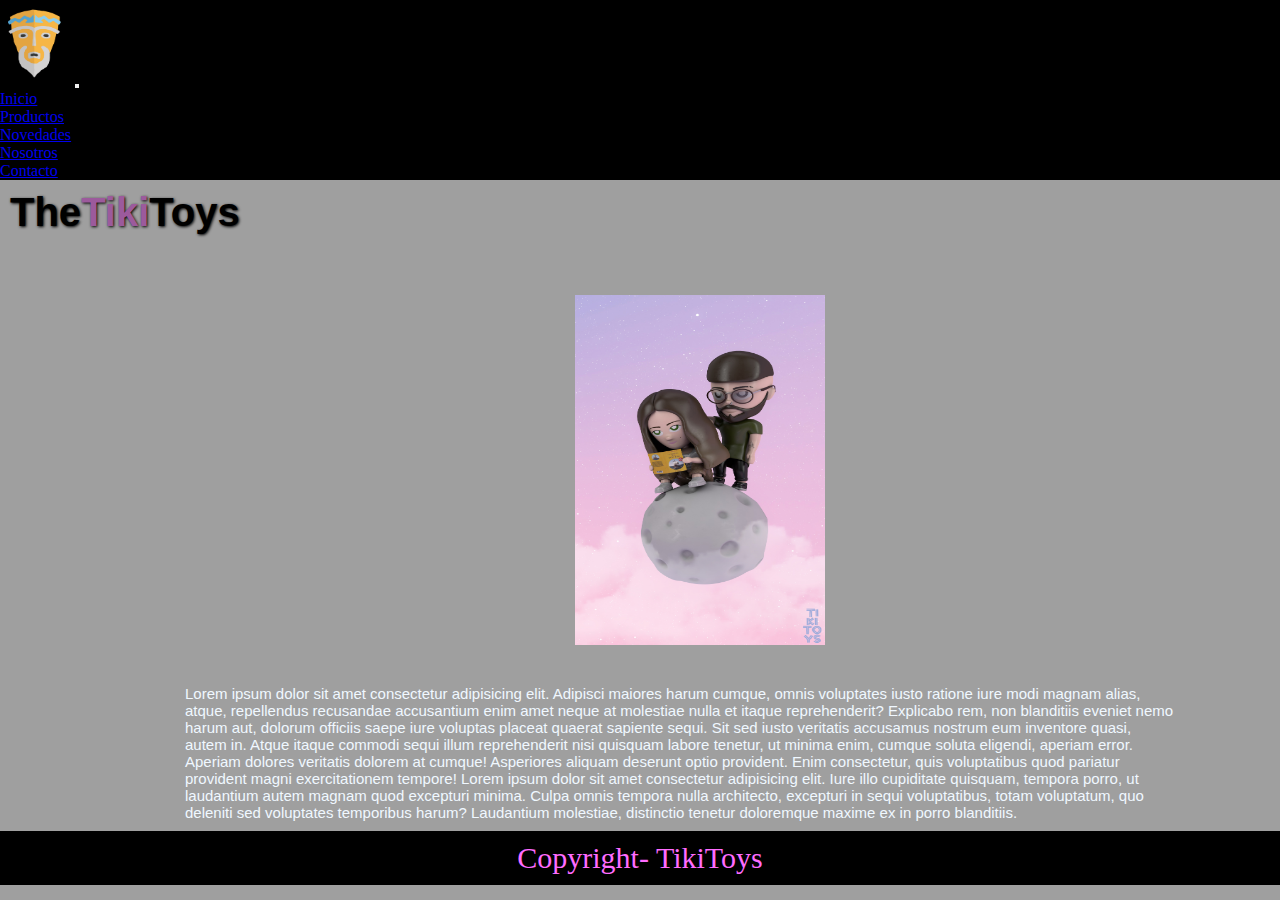
<file: index.html>
<!DOCTYPE html>
<html lang="en">

<head>
    <meta charset="UTF-8">
    <meta http-equiv="X-UA-Compatible" content="IE=edge">
    <meta name="viewport" content="width=device-width, initial-scale=1.0">
    <link rel="stylesheet" href="https://cdn.jsdelivr.net/npm/bootstrap@4.6.2/dist/css/bootstrap.min.css"
        integrity="sha384-xOolHFLEh07PJGoPkLv1IbcEPTNtaed2xpHsD9ESMhqIYd0nLMwNLD69Npy4HI+N" crossorigin="anonymous">
    <link rel="stylesheet" href="./sass/estilos.css">
    <link rel="shortcut icon" href="./multimedia/LOGO_FONDO_BLANCO (1).png" type="image/x-icon">
    <meta name="description" content="TikiToys produccion de muñecos 3D personalizados" />
    <meta name="keywords" content="TikiToys, Muñecos, 3D, personalizados" />
    <title>TikiToys</title>
</head>

<body>
    <header class="contenedor">
        <nav class="navbar navbar-expand-md navbar-dark">
            <!-- Brand -->
            <a class="navbar-brand" href="./index.html"> <img src="./multimedia/LOGO_FONDO_BLANCO (1).png"
                    alt="TikiToys"></a>

            <!-- Toggler/collapsibe Button -->
            <button class="navbar-toggler" type="button" data-toggle="collapse" data-target="#collapsibleNavbar">
                <span class="navbar-toggler-icon"></span>
            </button>

            <!-- Navbar links -->
            <div class="collapse navbar-collapse" id="collapsibleNavbar">
                <ul class="navbar-nav">
                    <li class="nav-item">
                        <a class="nav-link" href="./index.html">Inicio</a>
                    </li>
                    <li class="nav-item">
                        <a class="nav-link" href="./productos/productos.html">Productos</a>
                    </li>
                    <li class="nav-item">
                        <a class="nav-link" href="./novedades/novedades.html">Novedades</a>
                    </li>
                    <li class="nav-item">
                        <a class="nav-link" href="./nosotros/nosotros.html">Nosotros</a>
                    </li>
                    <li class="nav-item">
                        <a class="nav-link" href="./contactos/contacto.html">Contacto</a>
                    </li>
                </ul>
            </div>
        </nav>
    </header>
    <main class="principal">
        <h1>The<span>Tiki</span>Toys</h1>
        <img src="./multimedia/f11.jpg" alt="TikiToys">
        <p class="pInicio">
            Lorem ipsum dolor sit amet consectetur adipisicing elit. Adipisci maiores harum cumque, omnis voluptates
            iusto ratione iure modi magnam alias, atque, repellendus recusandae accusantium enim amet neque at molestiae
            nulla et itaque reprehenderit? Explicabo rem, non blanditiis eveniet nemo harum aut, dolorum officiis saepe
            iure voluptas placeat quaerat sapiente sequi. Sit sed iusto veritatis accusamus nostrum eum inventore quasi,
            autem in. Atque itaque commodi sequi illum reprehenderit nisi quisquam labore tenetur, ut minima enim,
            cumque soluta eligendi, aperiam error. Aperiam dolores veritatis dolorem at cumque! Asperiores aliquam
            deserunt optio provident. Enim consectetur, quis voluptatibus quod pariatur provident magni exercitationem
            tempore! Lorem ipsum dolor sit amet consectetur adipisicing elit. Iure illo cupiditate quisquam, tempora
            porro, ut laudantium autem magnam quod excepturi minima. Culpa omnis tempora nulla architecto, excepturi in
            sequi voluptatibus, totam voluptatum, quo deleniti sed voluptates temporibus harum? Laudantium molestiae,
            distinctio tenetur doloremque maxime ex in porro blanditiis.
        </p>
    </main>
    <footer class="pieDePagina">
        <p>
            Copyright- TikiToys
        </p>
    </footer>
    <script src="https://cdn.jsdelivr.net/npm/jquery@3.5.1/dist/jquery.slim.min.js"
        integrity="sha384-DfXdz2htPH0lsSSs5nCTpuj/zy4C+OGpamoFVy38MVBnE+IbbVYUew+OrCXaRkfj" crossorigin="anonymous">
    </script>
    <script src="https://cdn.jsdelivr.net/npm/popper.js@1.16.1/dist/umd/popper.min.js"
        integrity="sha384-9/reFTGAW83EW2RDu2S0VKaIzap3H66lZH81PoYlFhbGU+6BZp6G7niu735Sk7lN" crossorigin="anonymous">
    </script>
    <script src="https://cdn.jsdelivr.net/npm/bootstrap@4.6.2/dist/js/bootstrap.min.js"
        integrity="sha384-+sLIOodYLS7CIrQpBjl+C7nPvqq+FbNUBDunl/OZv93DB7Ln/533i8e/mZXLi/P+" crossorigin="anonymous">
    </script>
</body>

</html>
</file>
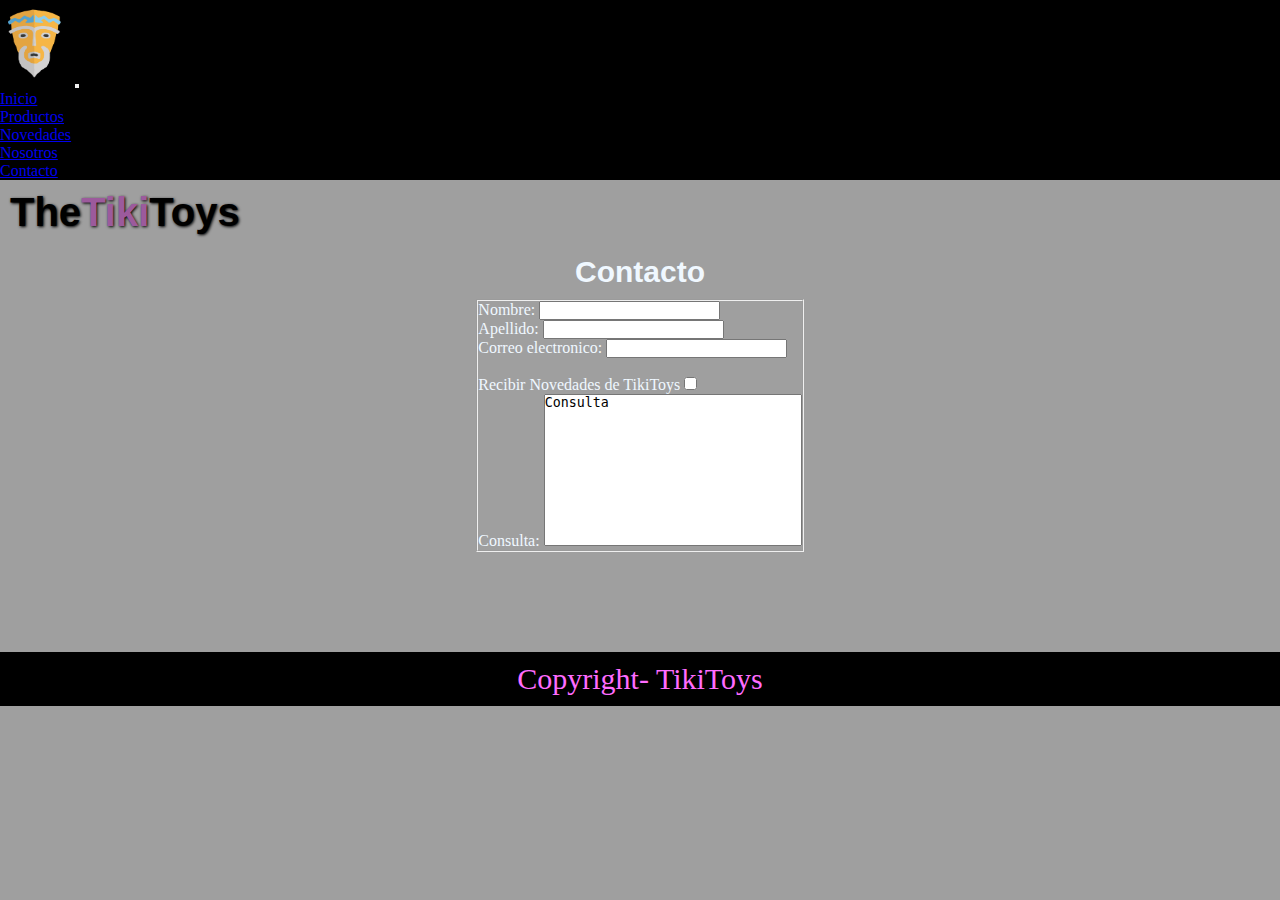
<file: contactos/contacto.html>
<!DOCTYPE html>
<html lang="en">
<head>
    <meta charset="UTF-8">
    <meta http-equiv="X-UA-Compatible" content="IE=edge">
    <meta name="viewport" content="width=device-width, initial-scale=1.0">
    <link rel="stylesheet" href="https://cdn.jsdelivr.net/npm/bootstrap@4.6.2/dist/css/bootstrap.min.css" integrity="sha384-xOolHFLEh07PJGoPkLv1IbcEPTNtaed2xpHsD9ESMhqIYd0nLMwNLD69Npy4HI+N" crossorigin="anonymous">
    <link rel="stylesheet" href="../sass/estilos.css">
    <link rel="shortcut icon" href="../multimedia/LOGO_FONDO_BLANCO (1).png" type="image/x-icon">
    <meta name="description" content="TikiToys produccion de muñecos 3D personalizados" />
    <meta name="keywords" content="TikiToys, Muñecos, 3D, personalizados" />
    <title>TikiToys</title>
</head>
<body>
    <header class="contenedor">
        <nav class="navbar navbar-expand-md navbar-dark">
            <!-- Brand -->
            <a class="navbar-brand" href="../index.html"> <img src="../multimedia/LOGO_FONDO_BLANCO (1).png" alt="TikiToys"></a>

            <!-- Toggler/collapsibe Button -->
            <button class="navbar-toggler" type="button" data-toggle="collapse" data-target="#collapsibleNavbar">
                <span class="navbar-toggler-icon"></span>
            </button>

            <!-- Navbar links -->
            <div class="collapse navbar-collapse" id="collapsibleNavbar">
                <ul class="navbar-nav">
                    <li class="nav-item">
                        <a class="nav-link" href="../index.html">Inicio</a>
                    </li>
                    <li class="nav-item">
                        <a class="nav-link" href="../productos/productos.html">Productos</a>
                    </li>
                    <li class="nav-item">
                        <a class="nav-link" href="../novedades/novedades.html">Novedades</a>
                    </li>
                    <li class="nav-item">
                        <a class="nav-link" href="../nosotros/nosotros.html">Nosotros</a>
                    </li><li class="nav-item">
                        <a class="nav-link" href="../contactos/contacto.html">Contacto</a>
                    </li>
                </ul>
            </div>
        </nav>
    </header>
    <main class="principal">
        <h1>The<span>Tiki</span>Toys</h1>
        <h2>Contacto</h2>
        <form action="action"></form>
        <fieldset class="formulario">
            <label for="nombre">Nombre:</label>
            <input type="text" name="nombre">
            <br>
            <label for="apellido">Apellido:</label>
            <input type="text" name="apellido">
            <br>
            <label for="mail">Correo electronico:</label>
            <input type="email" name="mail">
            <br> <br>
            <label for="chekbox">Recibir Novedades de TikiToys</label>
            <input type="checkbox">
            <br>
            <label for="consulta">Consulta:</label>
            <textarea name="" id="" cols="30" rows="10">Consulta</textarea>    
        </fieldset>
    </main>
    <footer class="pieDePagina">
        <p>
            Copyright- TikiToys
        </p>
    </footer>
    <script src="https://cdn.jsdelivr.net/npm/jquery@3.5.1/dist/jquery.slim.min.js" integrity="sha384-DfXdz2htPH0lsSSs5nCTpuj/zy4C+OGpamoFVy38MVBnE+IbbVYUew+OrCXaRkfj" crossorigin="anonymous"></script>
    <script src="https://cdn.jsdelivr.net/npm/popper.js@1.16.1/dist/umd/popper.min.js" integrity="sha384-9/reFTGAW83EW2RDu2S0VKaIzap3H66lZH81PoYlFhbGU+6BZp6G7niu735Sk7lN" crossorigin="anonymous"></script>
    <script src="https://cdn.jsdelivr.net/npm/bootstrap@4.6.2/dist/js/bootstrap.min.js" integrity="sha384-+sLIOodYLS7CIrQpBjl+C7nPvqq+FbNUBDunl/OZv93DB7Ln/533i8e/mZXLi/P+" crossorigin="anonymous"></script>
</body>
</html>
</file>
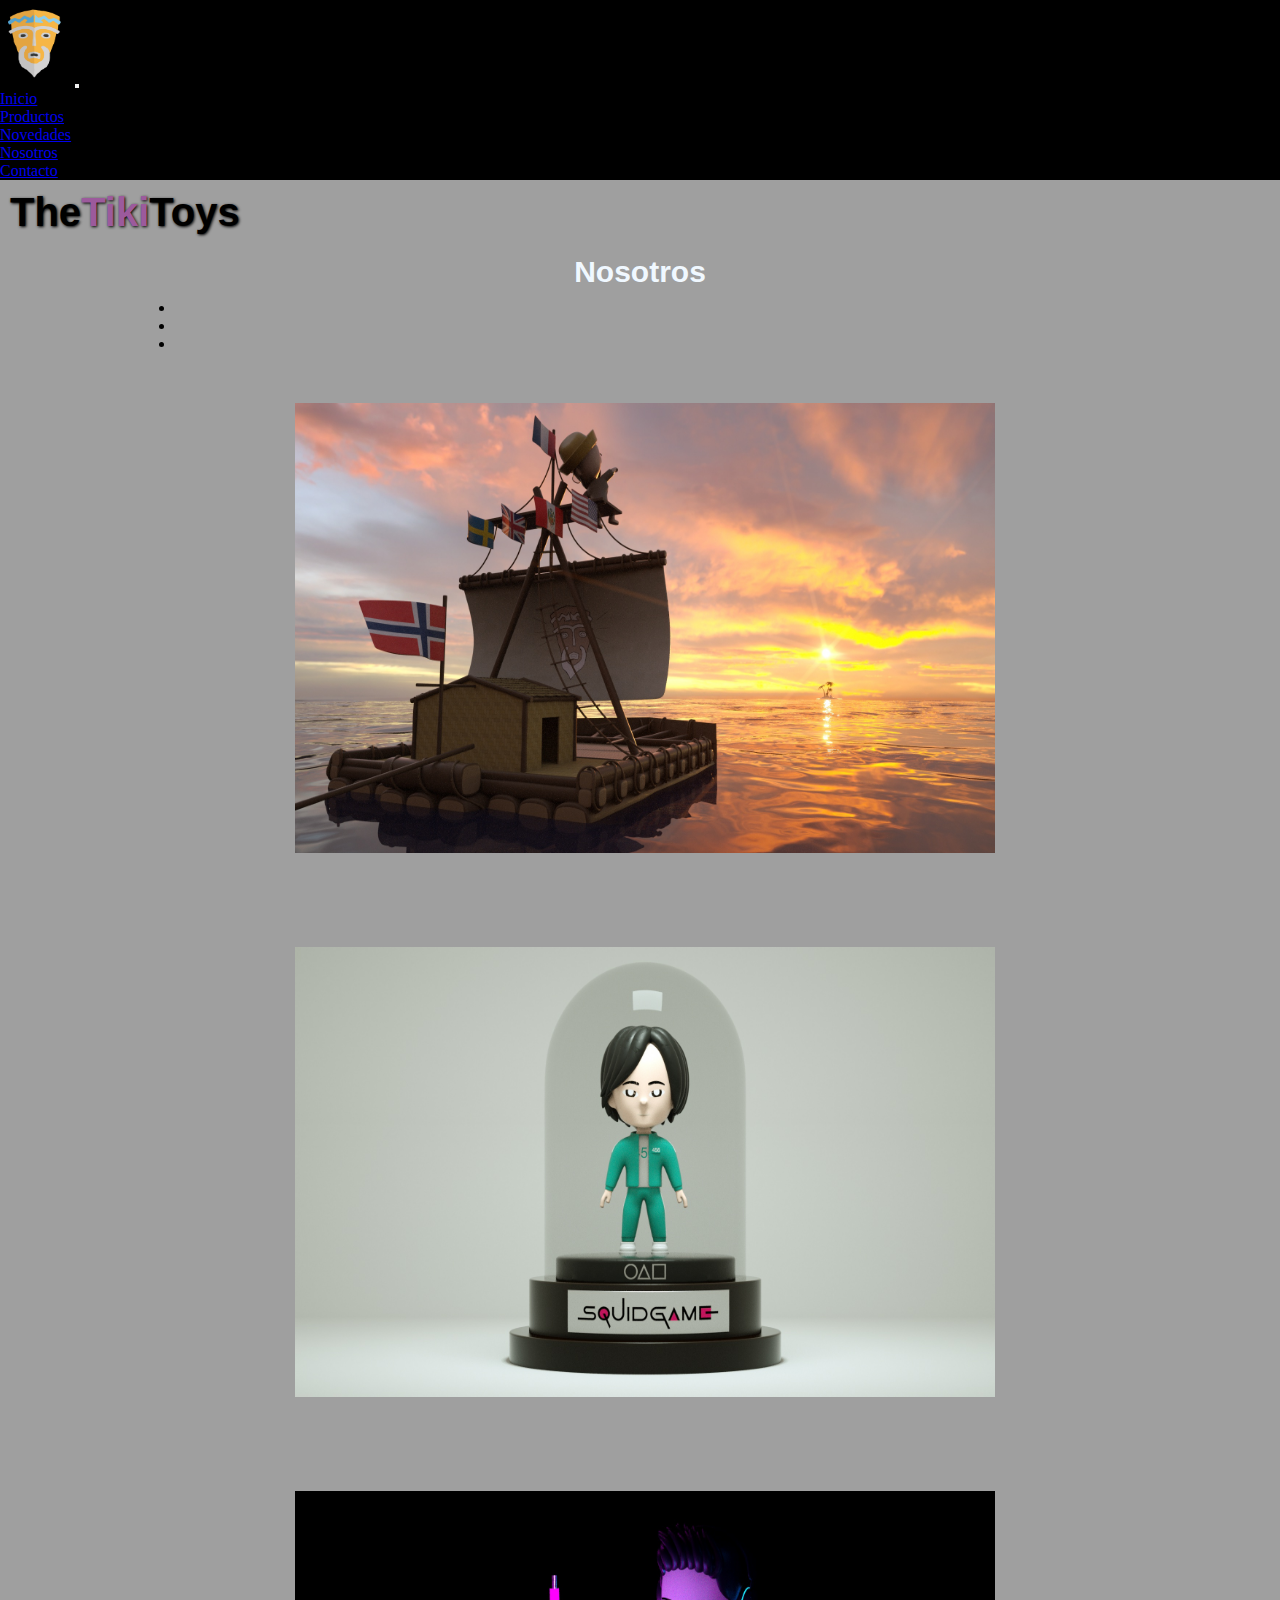
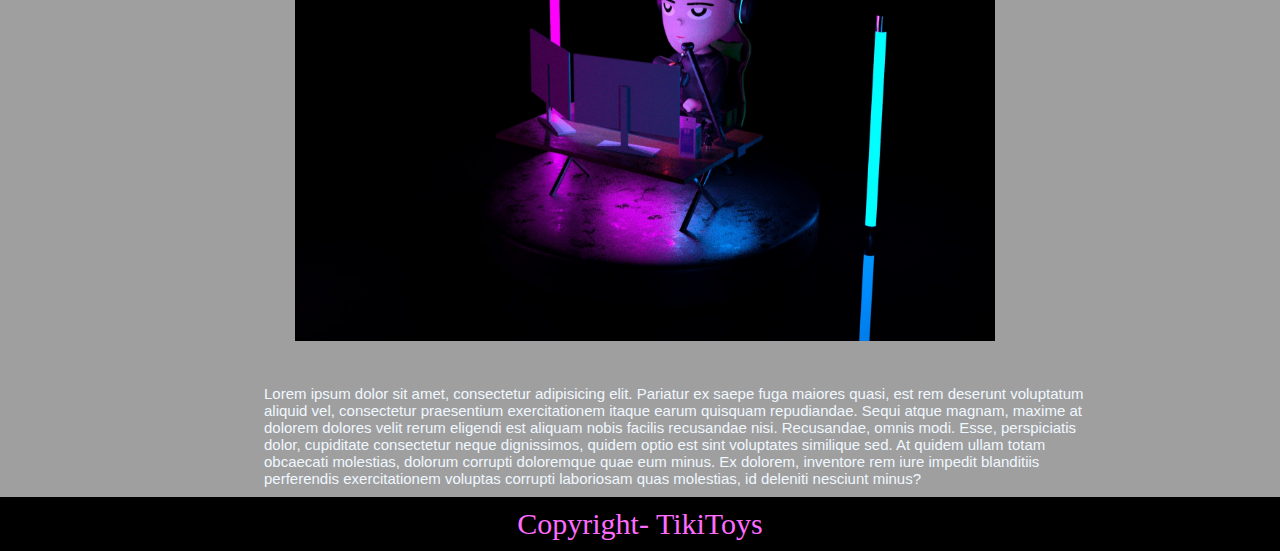
<file: nosotros/nosotros.html>
<!DOCTYPE html>
<html lang="en">

<head>
    <meta charset="UTF-8">
    <meta http-equiv="X-UA-Compatible" content="IE=edge">
    <meta name="viewport" content="width=device-width, initial-scale=1.0">
    <link rel="stylesheet" href="https://cdn.jsdelivr.net/npm/bootstrap@4.6.2/dist/css/bootstrap.min.css"
        integrity="sha384-xOolHFLEh07PJGoPkLv1IbcEPTNtaed2xpHsD9ESMhqIYd0nLMwNLD69Npy4HI+N" crossorigin="anonymous">
    <link rel="stylesheet" href="../sass/estilos.css">
    <link rel="shortcut icon" href="../multimedia/LOGO_FONDO_BLANCO (1).png" type="image/x-icon">
    <meta name="description" content="TikiToys produccion de muñecos 3D personalizados" />
    <meta name="keywords" content="TikiToys, Muñecos, 3D, personalizados" />
    <title>TikiToys</title>
</head>

<body>
    <header class="contenedor">
        <nav class="navbar navbar-expand-md navbar-dark">
            <!-- Brand -->
            <a class="navbar-brand" href="../index.html"> <img src="../multimedia/LOGO_FONDO_BLANCO (1).png" alt="TikiToys"></a>
            
            <!-- Toggler/collapsibe Button -->
            <button class="navbar-toggler" type="button" data-toggle="collapse" data-target="#collapsibleNavbar">
                <span class="navbar-toggler-icon"></span>
            </button>
            
            <!-- Navbar links -->
            <div class="collapse navbar-collapse" id="collapsibleNavbar">
                <ul class="navbar-nav">
                    <li class="nav-item">
                        <a class="nav-link" href="../index.html">Inicio</a>
                    </li>
                    <li class="nav-item">
                        <a class="nav-link" href="../productos/productos.html">Productos</a>
                    </li>
                    <li class="nav-item">
                        <a class="nav-link" href="../novedades/novedades.html">Novedades</a>
                    </li>
                    <li class="nav-item">
                        <a class="nav-link" href="../nosotros/nosotros.html">Nosotros</a>
                    </li>
                    <li class="nav-item">
                        <a class="nav-link" href="../contactos/contacto.html">Contacto</a>
                    </li>
                </ul>
            </div>
        </nav>
    </header>
    <main class="principal">
        <h1 class="titulo">The<span>Tiki</span>Toys</h1>
        <h2 class="subtitulo">Nosotros</h2>
        <div id="demo" class="carousel slide" data-ride="carousel">
            <!-- Indicators -->
            <ul class="carousel-indicators">
                <li data-target="#demo" data-slide-to="0" class="active"></li>
                <li data-target="#demo" data-slide-to="1"></li>
                <li data-target="#demo" data-slide-to="2"></li>
            </ul>
            <!-- The slideshow -->
            <div class="carousel-inner">
                <div class="carousel-item active">
                    <img src="../multimedia/Render1.jpg" alt="Nosotros">
                </div>
                <div class="carousel-item">
                    <img src="../multimedia/Render0000.jpg" alt="Squidgame">
                </div>
                <div class="carousel-item">
                    <img src="../multimedia/historia_01.jpg" alt="Avatar">
                </div>
            </div>
            <!-- Left and right controls -->
            <a class="carousel-control-prev" href="#demo" data-slide="prev">
                <span class="carousel-control-prev-icon"></span>
            </a>
            <a class="carousel-control-next" href="#demo" data-slide="next">
                <span class="carousel-control-next-icon"></span>
            </a>
        </div>
        <p>
            Lorem ipsum dolor sit amet, consectetur adipisicing elit. Pariatur ex saepe fuga maiores quasi, est rem
            deserunt voluptatum aliquid vel, consectetur praesentium exercitationem itaque earum quisquam repudiandae.
            Sequi atque magnam, maxime at dolorem dolores velit rerum eligendi est aliquam nobis facilis recusandae
            nisi. Recusandae, omnis modi. Esse, perspiciatis dolor, cupiditate consectetur neque dignissimos, quidem
            optio est sint voluptates similique sed. At quidem ullam totam obcaecati molestias, dolorum corrupti
            doloremque quae eum minus. Ex dolorem, inventore rem iure impedit blanditiis perferendis exercitationem
            voluptas corrupti laboriosam quas molestias, id deleniti nesciunt minus?
        </p>
    </main>
    <footer class="pieDePagina">
        <p>
            Copyright- TikiToys
        </p>
    </footer>
    <script src="https://cdn.jsdelivr.net/npm/jquery@3.5.1/dist/jquery.slim.min.js"
        integrity="sha384-DfXdz2htPH0lsSSs5nCTpuj/zy4C+OGpamoFVy38MVBnE+IbbVYUew+OrCXaRkfj" crossorigin="anonymous">
    </script>
    <script src="https://cdn.jsdelivr.net/npm/popper.js@1.16.1/dist/umd/popper.min.js"
        integrity="sha384-9/reFTGAW83EW2RDu2S0VKaIzap3H66lZH81PoYlFhbGU+6BZp6G7niu735Sk7lN" crossorigin="anonymous">
    </script>
    <script src="https://cdn.jsdelivr.net/npm/bootstrap@4.6.2/dist/js/bootstrap.min.js"
        integrity="sha384-+sLIOodYLS7CIrQpBjl+C7nPvqq+FbNUBDunl/OZv93DB7Ln/533i8e/mZXLi/P+" crossorigin="anonymous">
    </script>
</body>

</html>
</file>
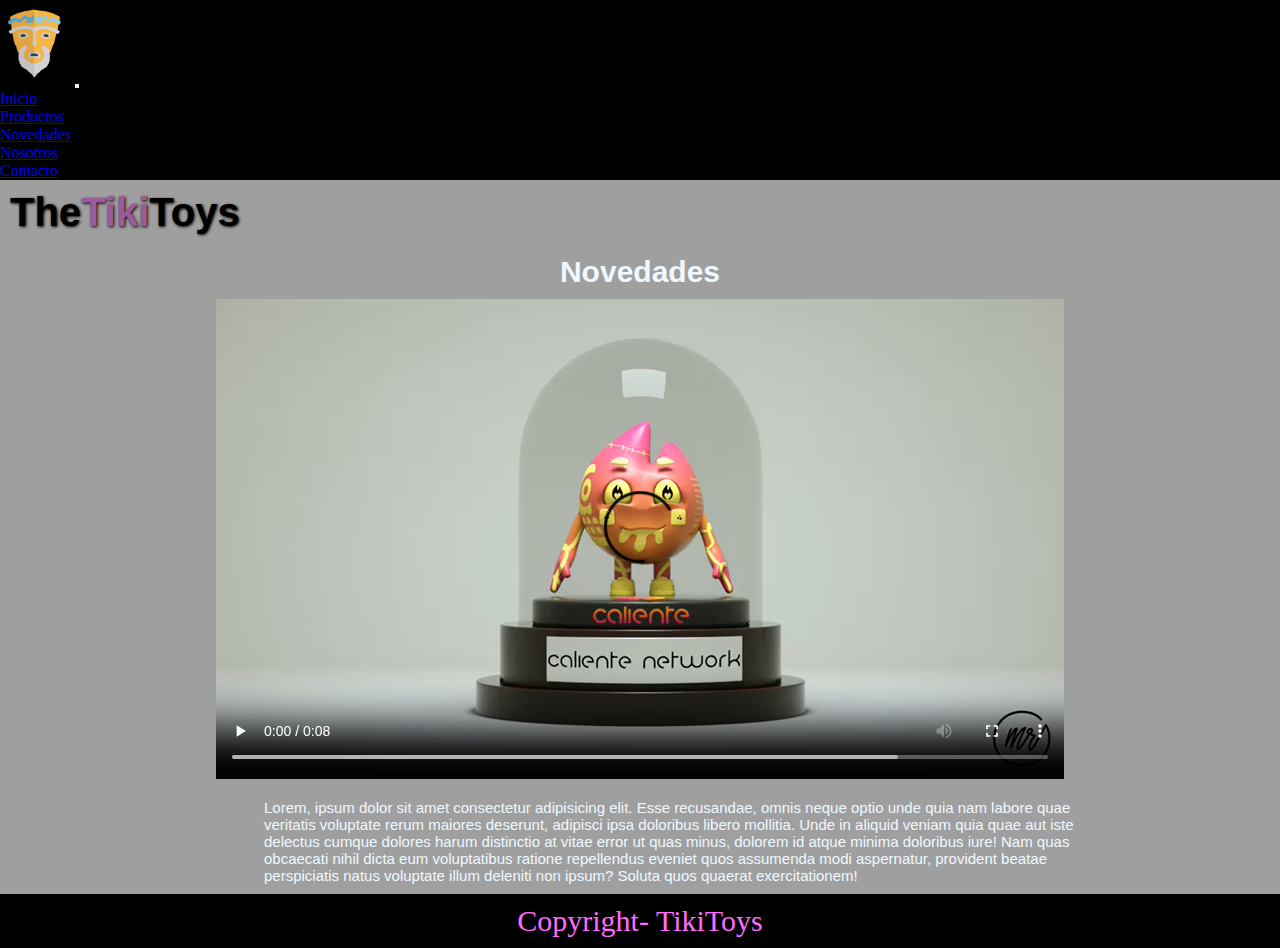
<file: novedades/novedades.html>
<!DOCTYPE html>
<html lang="en">
<head>
    <meta charset="UTF-8">
    <meta http-equiv="X-UA-Compatible" content="IE=edge">
    <meta name="viewport" content="width=device-width, initial-scale=1.0">
    <link rel="stylesheet" href="https://cdn.jsdelivr.net/npm/bootstrap@4.6.2/dist/css/bootstrap.min.css" integrity="sha384-xOolHFLEh07PJGoPkLv1IbcEPTNtaed2xpHsD9ESMhqIYd0nLMwNLD69Npy4HI+N" crossorigin="anonymous">
    <link rel="stylesheet" href="../sass/estilos.css">
    <link rel="shortcut icon" href="../multimedia/LOGO_FONDO_BLANCO (1).png" type="image/x-icon">
    <meta name="description" content="TikiToys produccion de muñecos 3D personalizados" />
    <meta name="keywords" content="TikiToys, Muñecos, 3D, personalizados" />
    <title>TikiToys</title>
</head>
<body>
    <header class="contenedor">
        <nav class="navbar navbar-expand-md navbar-dark">
            <!-- Brand -->
            <a class="navbar-brand" href="../index.html"> <img src="../multimedia/LOGO_FONDO_BLANCO (1).png" alt="TikiToys"></a>

            <!-- Toggler/collapsibe Button -->
            <button class="navbar-toggler" type="button" data-toggle="collapse" data-target="#collapsibleNavbar">
                <span class="navbar-toggler-icon"></span>
            </button>

            <!-- Navbar links -->
            <div class="collapse navbar-collapse" id="collapsibleNavbar">
                <ul class="navbar-nav">
                    <li class="nav-item">
                        <a class="nav-link" href="../index.html">Inicio</a>
                    </li>
                    <li class="nav-item">
                        <a class="nav-link" href="../productos/productos.html">Productos</a>
                    </li>
                    <li class="nav-item">
                        <a class="nav-link" href="../novedades/novedades.html">Novedades</a>
                    </li>
                    <li class="nav-item">
                        <a class="nav-link" href="../nosotros/nosotros.html">Nosotros</a>
                    </li><li class="nav-item">
                        <a class="nav-link" href="../contactos/contacto.html">Contacto</a>
                    </li>
                </ul>
            </div>
        </nav>
    </header>
    <main class="principal">
        <h1>The<span>Tiki</span>Toys</h1>
        <h2>Novedades</h2>
        <video src="../multimedia/video.mp4" controls></video>
        <p>
            Lorem, ipsum dolor sit amet consectetur adipisicing elit. Esse recusandae, omnis neque optio unde quia nam labore quae veritatis voluptate rerum maiores deserunt, adipisci ipsa doloribus libero mollitia. Unde in aliquid veniam quia quae aut iste delectus cumque dolores harum distinctio at vitae error ut quas minus, dolorem id atque minima doloribus iure! Nam quas obcaecati nihil dicta eum voluptatibus ratione repellendus eveniet quos assumenda modi aspernatur, provident beatae perspiciatis natus voluptate illum deleniti non ipsum? Soluta quos quaerat exercitationem!
        </p>
    </main>
    <footer class="pieDePagina">
        <p>
            Copyright- TikiToys
        </p>
    </footer>
    <script src="https://cdn.jsdelivr.net/npm/jquery@3.5.1/dist/jquery.slim.min.js" integrity="sha384-DfXdz2htPH0lsSSs5nCTpuj/zy4C+OGpamoFVy38MVBnE+IbbVYUew+OrCXaRkfj" crossorigin="anonymous"></script>
    <script src="https://cdn.jsdelivr.net/npm/popper.js@1.16.1/dist/umd/popper.min.js" integrity="sha384-9/reFTGAW83EW2RDu2S0VKaIzap3H66lZH81PoYlFhbGU+6BZp6G7niu735Sk7lN" crossorigin="anonymous"></script>
    <script src="https://cdn.jsdelivr.net/npm/bootstrap@4.6.2/dist/js/bootstrap.min.js" integrity="sha384-+sLIOodYLS7CIrQpBjl+C7nPvqq+FbNUBDunl/OZv93DB7Ln/533i8e/mZXLi/P+" crossorigin="anonymous"></script>
</body>
</html>
</file>
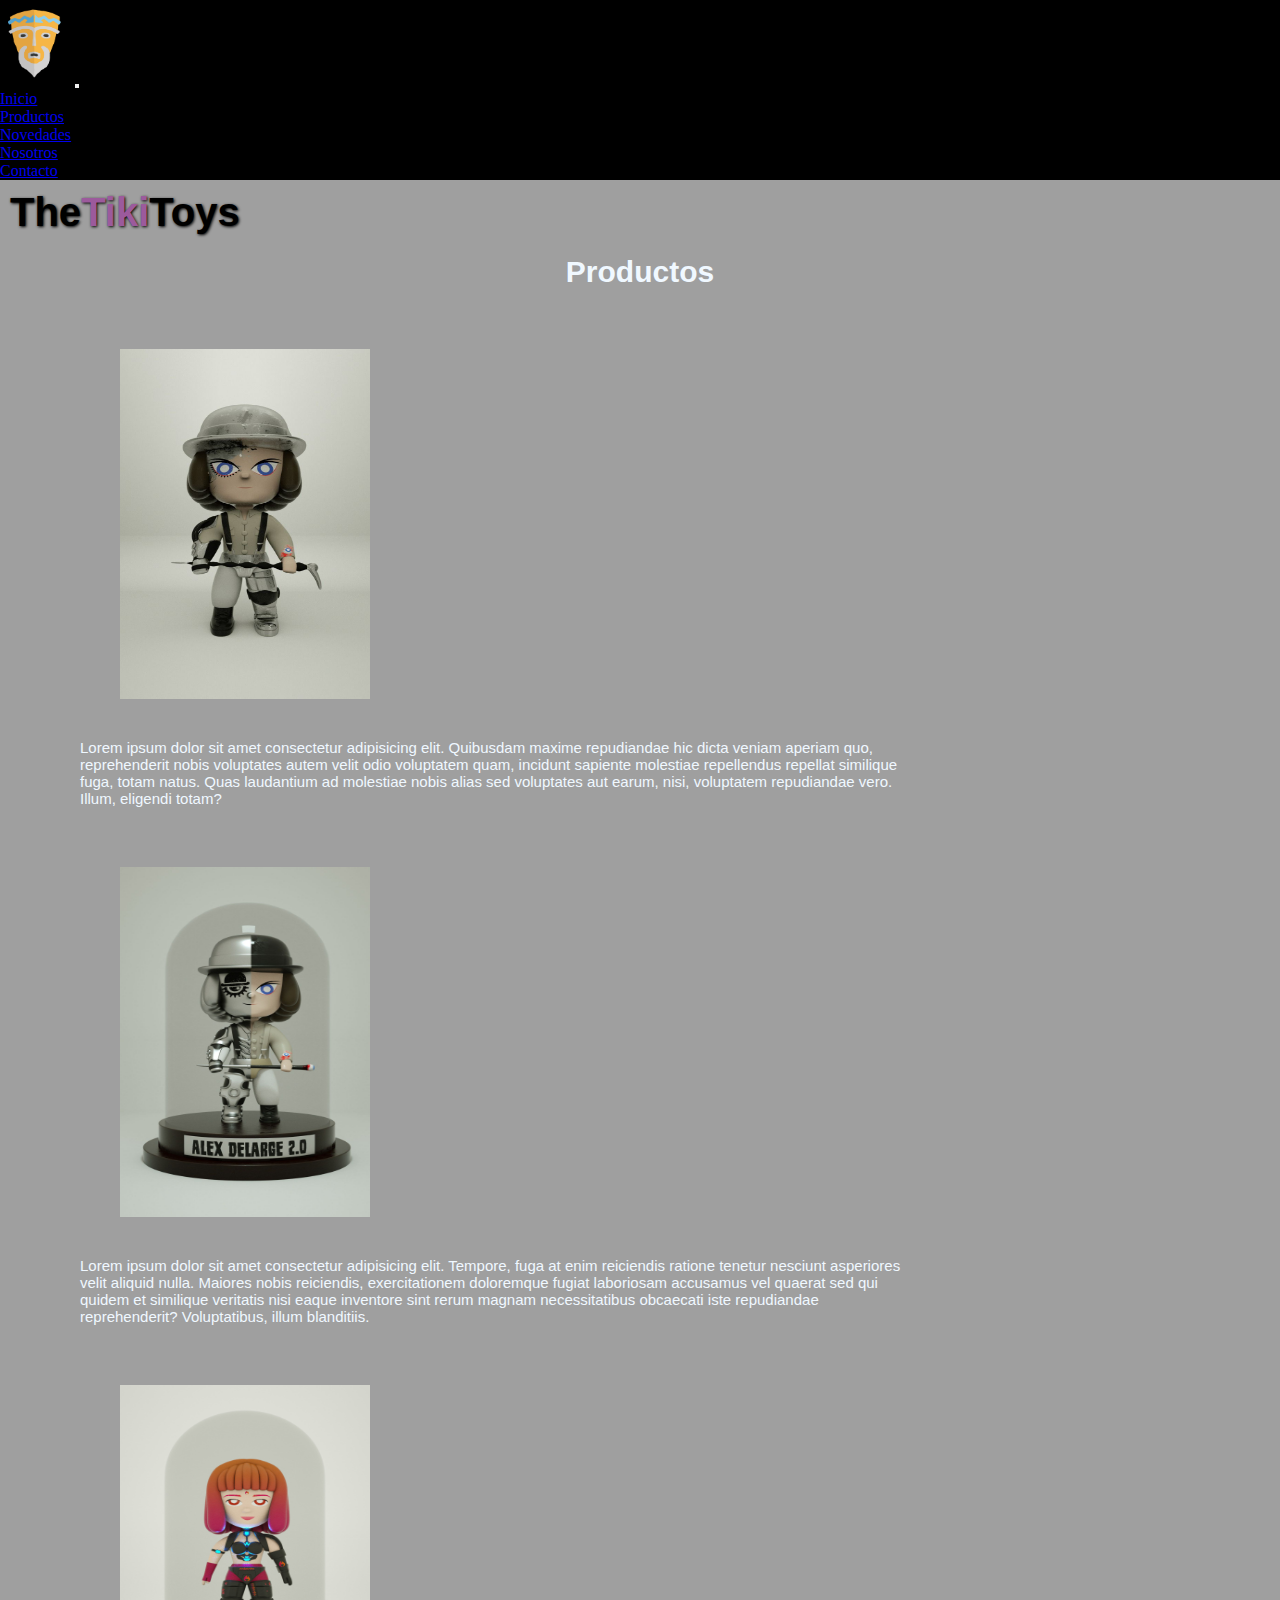
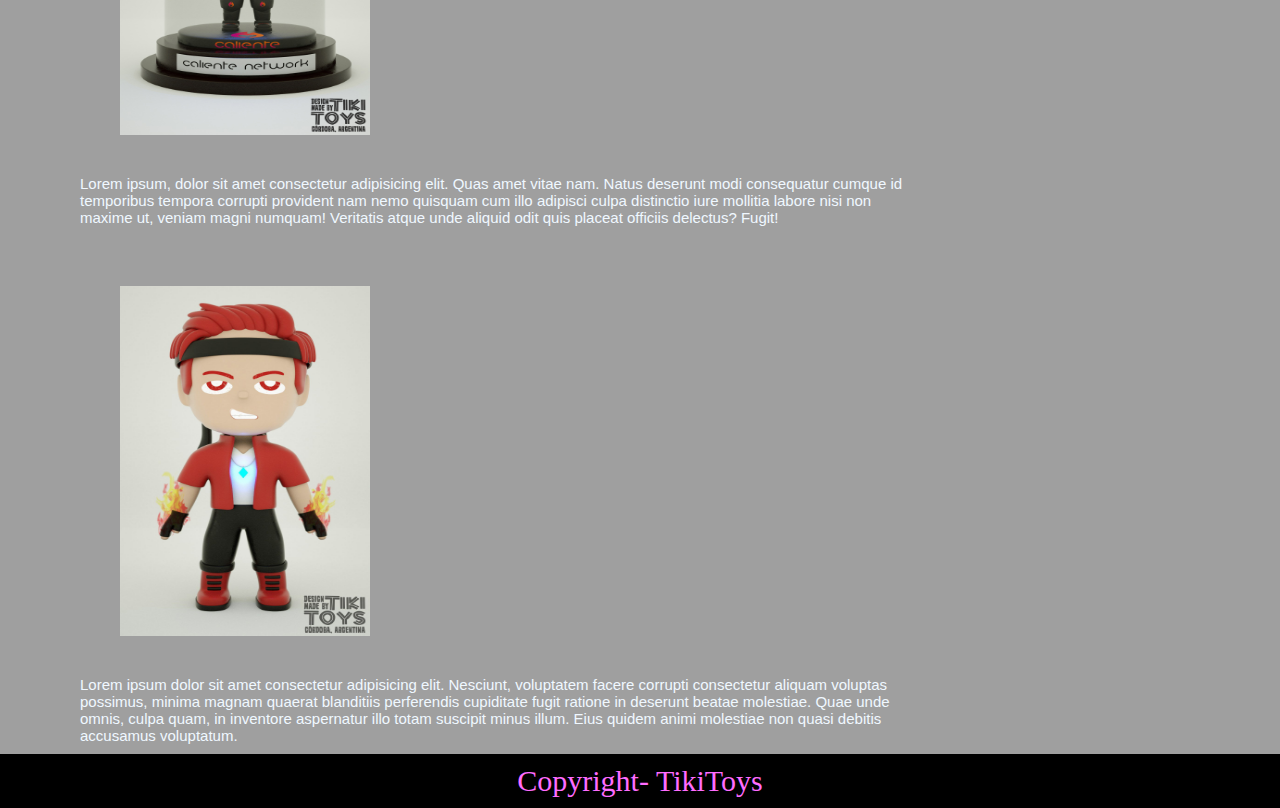
<file: productos/productos.html>
<!DOCTYPE html>
<html lang="en">

<head>
    <meta charset="UTF-8">
    <meta http-equiv="X-UA-Compatible" content="IE=edge">
    <meta name="viewport" content="width=device-width, initial-scale=1.0">
    <link rel="stylesheet" href="https://cdn.jsdelivr.net/npm/bootstrap@4.6.2/dist/css/bootstrap.min.css"
        integrity="sha384-xOolHFLEh07PJGoPkLv1IbcEPTNtaed2xpHsD9ESMhqIYd0nLMwNLD69Npy4HI+N" crossorigin="anonymous">
    <link rel="stylesheet" href="../sass/estilos.css">
    <link rel="shortcut icon" href="../multimedia/LOGO_FONDO_BLANCO (1).png" type="image/x-icon">
    <meta name="description" content="TikiToys produccion de muñecos 3D personalizados" />
    <meta name="keywords" content="TikiToys, Muñecos, 3D, personalizados" />
    <title>TikiToys</title>
</head>

<body>
    <header class="contenedor">
        <nav class="navbar navbar-expand-md navbar-dark">
            <!-- Brand -->
            <a class="navbar-brand" href="../index.html"> <img src="../multimedia/LOGO_FONDO_BLANCO (1).png" alt="TikiToys"></a>

            <!-- Toggler/collapsibe Button -->
            <button class="navbar-toggler" type="button" data-toggle="collapse" data-target="#collapsibleNavbar">
                <span class="navbar-toggler-icon"></span>
            </button>

            <!-- Navbar links -->
            <div class="collapse navbar-collapse" id="collapsibleNavbar">
                <ul class="navbar-nav">
                    <li class="nav-item">
                        <a class="nav-link" href="../index.html">Inicio</a>
                    </li>
                    <li class="nav-item">
                        <a class="nav-link" href="../productos/productos.html">Productos</a>
                    </li>
                    <li class="nav-item">
                        <a class="nav-link" href="../novedades/novedades.html">Novedades</a>
                    </li>
                    <li class="nav-item">
                        <a class="nav-link" href="../nosotros/nosotros.html">Nosotros</a>
                    </li>
                    <li class="nav-item">
                        <a class="nav-link" href="../contactos/contacto.html">Contacto</a>
                    </li>
                </ul>
            </div>
        </nav>
    </header>
    <main class="principal">
        <h1>The<span>Tiki</span>Toys</h1>
        <h2>Productos</h2>
        <section class="container">
            <div class="row">
                <div class="nleft col-sm-6">
                    <img src="../multimedia/producto1.jpeg" alt="producto1" class="img">
                    <p>
                        Lorem ipsum dolor sit amet consectetur adipisicing elit. Quibusdam maxime repudiandae hic dicta
                        veniam aperiam quo, reprehenderit nobis voluptates autem velit odio voluptatem quam, incidunt
                        sapiente molestiae repellendus repellat similique fuga, totam natus. Quas laudantium ad
                        molestiae
                        nobis alias sed voluptates aut earum, nisi, voluptatem repudiandae vero. Illum, eligendi totam?
                    </p>
                    <img src="../multimedia/producto.jpeg" alt="producto3" class="img">
                    <p>
                        Lorem ipsum dolor sit amet consectetur adipisicing elit. Tempore, fuga at enim reiciendis
                        ratione
                        tenetur
                        nesciunt asperiores velit aliquid nulla. Maiores nobis reiciendis, exercitationem doloremque
                        fugiat
                        laboriosam accusamus vel quaerat sed qui quidem et similique veritatis nisi eaque inventore sint
                        rerum
                        magnam necessitatibus obcaecati iste repudiandae reprehenderit? Voluptatibus, illum blanditiis.
                    </p>
                </div>
                <div class="nright col-sm-6">
                    <img src="../multimedia/INSTAGRAM 1.jpg" alt="producto2" class="img">
                    <p>
                        Lorem ipsum, dolor sit amet consectetur adipisicing elit. Quas amet vitae nam. Natus deserunt
                        modi
                        consequatur cumque id temporibus tempora corrupti provident nam nemo quisquam cum illo adipisci
                        culpa
                        distinctio iure mollitia labore nisi non maxime ut, veniam magni numquam! Veritatis atque unde
                        aliquid odit
                        quis placeat officiis delectus? Fugit!
                    </p>
                    <img src="../multimedia/producto2.jpeg" alt="producto4" class="img">
                    <p>
                        Lorem ipsum dolor sit amet consectetur adipisicing elit. Nesciunt, voluptatem facere corrupti
                        consectetur
                        aliquam voluptas possimus, minima magnam quaerat blanditiis perferendis cupiditate fugit ratione
                        in
                        deserunt
                        beatae molestiae. Quae unde omnis, culpa quam, in inventore aspernatur illo totam suscipit minus
                        illum.
                        Eius
                        quidem animi molestiae non quasi debitis accusamus voluptatum.
                    </p>
                </div>
            </div>
        </section>
    </main>
    <footer class="pieDePagina">
        <p>
            Copyright- TikiToys
        </p>
    </footer>
    <script src="https://cdn.jsdelivr.net/npm/jquery@3.5.1/dist/jquery.slim.min.js"
        integrity="sha384-DfXdz2htPH0lsSSs5nCTpuj/zy4C+OGpamoFVy38MVBnE+IbbVYUew+OrCXaRkfj" crossorigin="anonymous">
    </script>
    <script src="https://cdn.jsdelivr.net/npm/popper.js@1.16.1/dist/umd/popper.min.js"
        integrity="sha384-9/reFTGAW83EW2RDu2S0VKaIzap3H66lZH81PoYlFhbGU+6BZp6G7niu735Sk7lN" crossorigin="anonymous">
    </script>
    <script src="https://cdn.jsdelivr.net/npm/bootstrap@4.6.2/dist/js/bootstrap.min.js"
        integrity="sha384-+sLIOodYLS7CIrQpBjl+C7nPvqq+FbNUBDunl/OZv93DB7Ln/533i8e/mZXLi/P+" crossorigin="anonymous">
    </script>
</body>

</html>
</file>
<file: sass/estilos.css>
* {
  padding: 0;
  margin: 0;
}

body {
  background-color: #9f9f9f;
}

.contenedor {
  background-color: #000;
  width: 100%;
}
.contenedor img {
  height: 70px;
  width: 55px;
  margin: 8px;
}

.principal {
  display: flex;
  flex-direction: column;
  align-items: center;
}
.principal h1 {
  font-family: sans-serif;
  font-size: 40px;
  align-self: flex-start;
  margin: 10px;
  color: #000;
  text-shadow: #000 1px 1px 3px;
}
.principal span {
  color: #9c5a9c;
}
.principal h2 {
  font-family: sans-serif;
  font-size: 30px;
  margin: 10px;
  color: aliceblue;
  -webkit-animation-duration: 2s;
          animation-duration: 2s;
  -webkit-animation-name: aparecer;
          animation-name: aparecer;
  -webkit-animation-delay: 0s;
          animation-delay: 0s;
}
.principal img {
  height: 350px;
  width: 250px;
  margin-top: 50px;
  margin-left: 120px;
  margin-bottom: 40px;
}
.principal p {
  font-family: sans-serif;
  font-size: 15px;
  margin-left: 80px;
  margin-bottom: 10px;
  color: aliceblue;
  width: 65%;
}
.principal .pInicio {
  width: 990px;
}
.principal video {
  margin-bottom: 20px;
}
.principal .carousel-item img {
  height: 450px;
  width: 700px;
  margin-right: 110px;
}
.principal .nleft {
  display: flex;
  flex-direction: column;
  justify-items: center;
}
.principal .nright {
  display: flex;
  flex-direction: column;
  justify-items: center;
}
.principal .formulario {
  margin-bottom: 100px;
  color: aliceblue;
}
.principal textarea {
  resize: none;
}

.pieDePagina {
  background-color: #000;
  font-size: 30px;
  display: flex;
  justify-content: center;
}
.pieDePagina p {
  color: #ff6cff;
  margin: 10px;
  text-shadow: #000 0.5px 0.5px;
}

@-webkit-keyframes aparecer {
  from {
    opacity: 0;
  }
  to {
    opacity: 1;
  }
}

@keyframes aparecer {
  from {
    opacity: 0;
  }
  to {
    opacity: 1;
  }
}
@media (max-width: 1070px) {
  .principal .img {
    height: 250px;
    width: 150px;
  }
  .principal p {
    font-size: 10px;
  }
  .principal .pInicio {
    width: 650px;
  }
  .principal video {
    width: 50%;
    height: 50%;
  }
  .principal .carousel-item img {
    width: 70%;
    height: 70%;
  }
}
@media (max-width: 770px) {
  .contenedor {
    width: 100%;
  }
  .principal .pInicio {
    width: 300px;
  }
  .principal .carousel-item img {
    width: 60%;
    height: 60%;
  }
}
@media (max-width: 515px) {
  .principal .pInicio {
    width: 200px;
    margin: 0;
    padding: 0;
  }
  img {
    margin: 0;
    padding: 0;
    width: 50%;
    margin: 30%;
  }
  .carousel-item img {
    width: 40%;
    height: 40%;
  }
}
@media (max-width: 360px) {
  .contenedor {
    font-size: 10px;
  }
  .pInicio {
    width: 180px;
    padding: 0;
    margin: 0;
  }
  img {
    width: 50%;
    margin: 30%;
  }
  .carousel-item img {
    width: 30%;
    height: 30%;
  }
}/*# sourceMappingURL=estilos.css.map */
</file>
